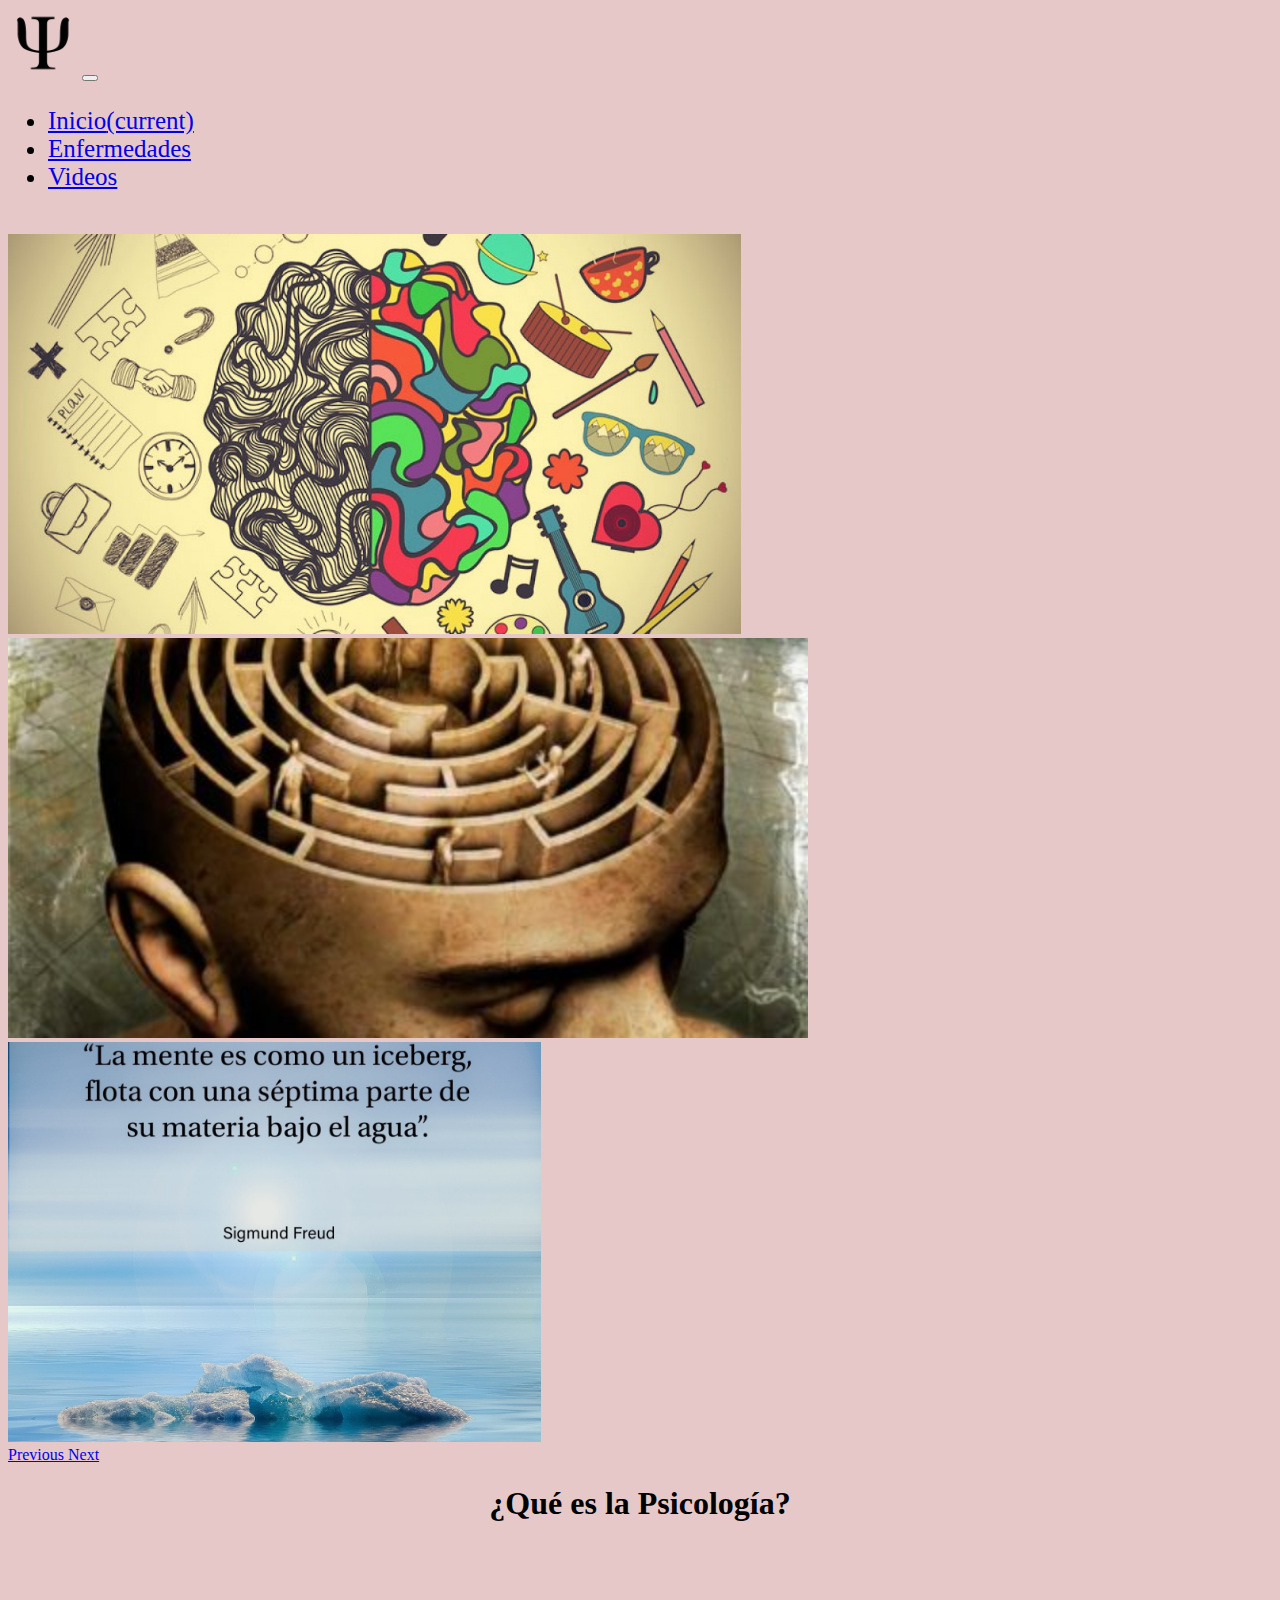
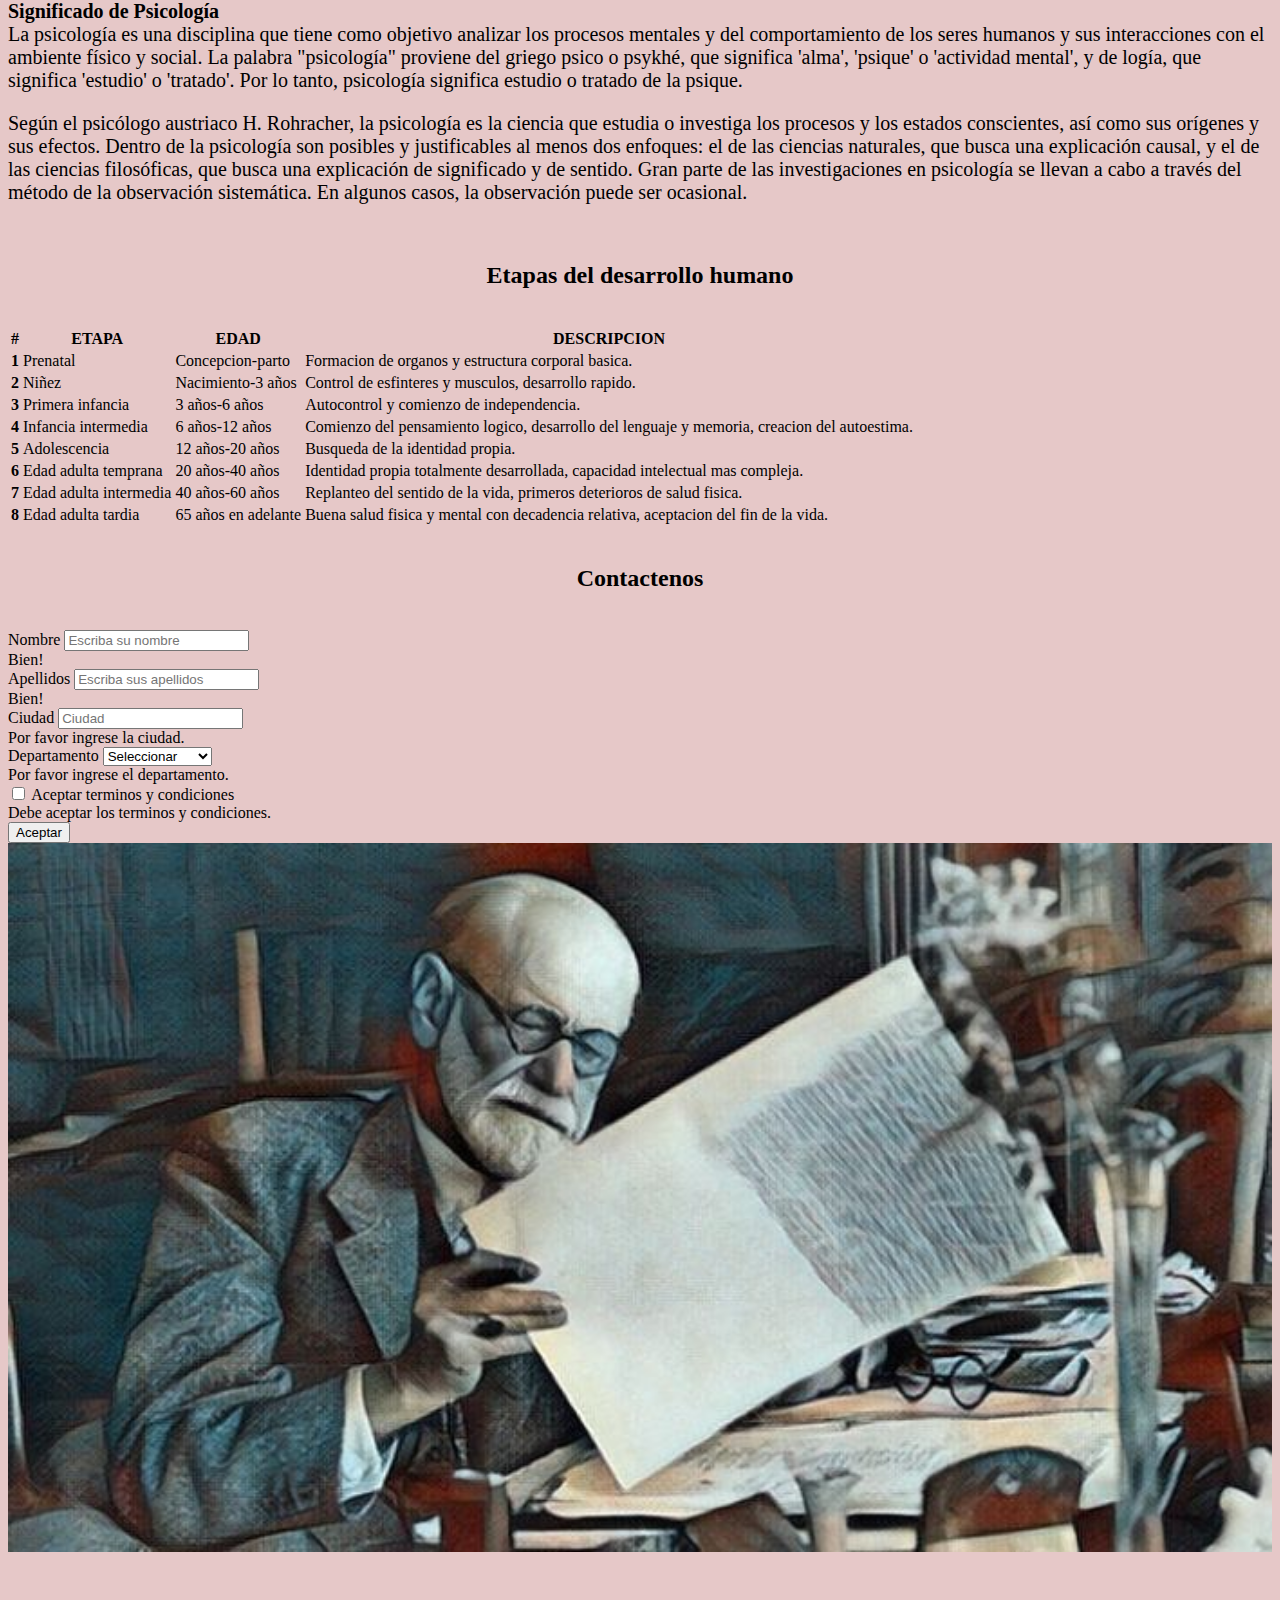
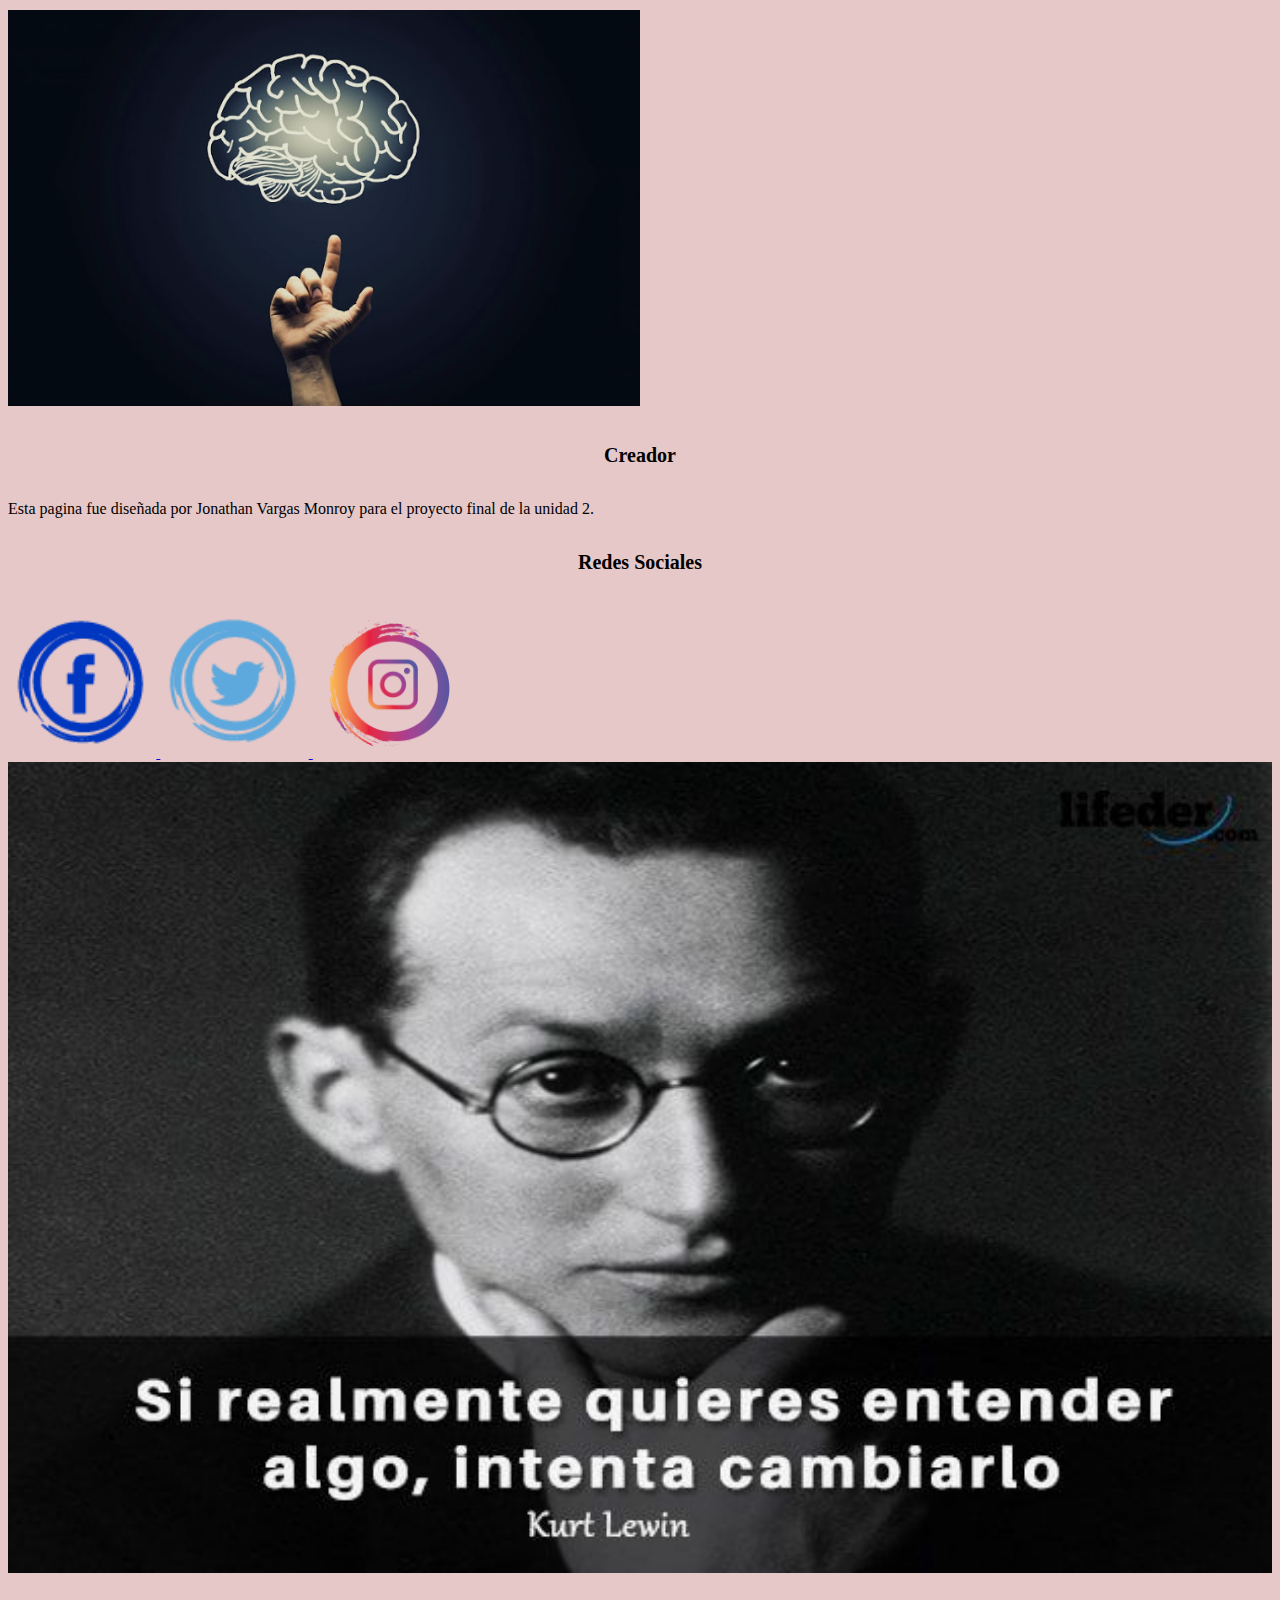
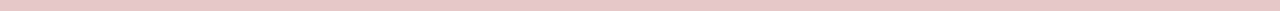
<file: index.html>
<!DOCTYPE html>
<html lang="en">

<head>
  <meta charset="UTF-8">
  <meta name="viewport" content="width=device-width, initial-scale=1.0">
  <title>Psicologia</title>
  <link rel="icon" href="imagenes/logo.png">
  <link rel="stylesheet" href="index.css">
  <link rel="stylesheet" href="https://cdn.jsdelivr.net/npm/bootstrap@4.5.3/dist/css/bootstrap.min.css"
  integrity="sha384-TX8t27EcRE3e/ihU7zmQxVncDAy5uIKz4rEkgIXeMed4M0jlfIDPvg6uqKI2xXr2" crossorigin="anonymous">
</head>

<body class="cuerpo">
  <nav class="navbar navbar-expand-lg navbar-light bg-secondary">
    <a class="navbar-brand" href="#"><img src="imagenes/logo.png" alt="" width="70px" height="70px"
        style="border-radius: 50%;"></a>
    <button class="navbar-toggler" type="button" data-toggle="collapse" data-target="#navbarNav"
      aria-controls="navbarNav" aria-expanded="false" aria-label="Toggle navigation">
      <span class="navbar-toggler-icon"></span>
    </button>
    <div class="collapse navbar-collapse" id="navbarNav">
      <ul class="navbar-nav">
        <li class="nav-item active">
          <a class="nav-link" href="index.html">Inicio<span class="sr-only">(current)</span></a>
        </li>
        <li class="nav-item">
          <a class="nav-link" href="enfermedades.html">Enfermedades</a>
        </li>
        <li class="nav-item">
          <a class="nav-link" href="#">Videos</a>
        </li>
      </ul>
    </div>
  </nav>

  <br>

  <div id="carouselExampleFade" class="carousel slide carousel-fade" data-ride="carousel">
    <div class="carousel-inner">
      <div class="carousel-item active">
        <img src="imagenes/fondo.jpg" class="d-block w-100" alt="fondo" height="400px">
      </div>
      <div class="carousel-item">
        <img src="imagenes/psicologia.jpg" class="d-block w-100" alt="psicologia" height="400px">
      </div>
      <div class="carousel-item">
        <img src="imagenes/frases-psicologia.jpg" class="d-block w-100" alt="frases-psicologia" height="400px">
      </div>
    </div>
    <a class="carousel-control-prev" href="#carouselExampleFade" role="button" data-slide="prev">
      <span class="carousel-control-prev-icon" aria-hidden="true"></span>
      <span class="sr-only">Previous</span>
    </a>
    <a class="carousel-control-next" href="#carouselExampleFade" role="button" data-slide="next">
      <span class="carousel-control-next-icon" aria-hidden="true"></span>
      <span class="sr-only">Next</span>
    </a>
  </div>



  <H1 class="titulo">¿Qué es la Psicología?</H1>

  <br>
  <br>


  <div class="container">
    <div class="row">
      <div class="col-lg-6 col-md-6 col-sm-12">
        <p class="texto"> <b>Significado de Psicología</b>
          <br>
          La psicología es una disciplina que tiene como objetivo analizar los procesos mentales y del comportamiento de
          los seres humanos y sus interacciones con el ambiente físico y social.

          La palabra "psicología" proviene del griego psico o psykhé, que significa 'alma', 'psique' o 'actividad
          mental', y de logía, que significa 'estudio' o 'tratado'. Por lo tanto, psicología significa estudio o tratado
          de la psique.</p>
      </div>

      <div class="col-lg-6 col-md-6 col-sm-12">
        <p class="texto">Según el psicólogo austriaco H. Rohracher, la psicología es la ciencia que estudia o investiga los procesos y
          los estados conscientes, así como sus orígenes y sus efectos.

          Dentro de la psicología son posibles y justificables al menos dos enfoques: el de las ciencias naturales, que
          busca una explicación causal, y el de las ciencias filosóficas, que busca una explicación de significado y de
          sentido.

          Gran parte de las investigaciones en psicología se llevan a cabo a través del método de la observación
          sistemática. En algunos casos, la observación puede ser ocasional.</p>
      </div>
    </div>
  </div>

  <br>

  <h2 class="etapas">Etapas del desarrollo humano</h2>
  <br>

  <div class="container">
    <table class="table table-hover table-dark">
      <thead>
        <tr>
          <th scope="col">#</th>
          <th scope="col">ETAPA</th>
          <th scope="col">EDAD</th>
          <th scope="col">DESCRIPCION</th>
        </tr>
      </thead>
      <tbody>
        <tr>
          <th scope="row">1</th>
          <td>Prenatal</td>
          <td>Concepcion-parto</td>
          <td>Formacion de organos y estructura corporal basica.</td>
        </tr>
        <tr>
          <th scope="row">2</th>
          <td>Niñez</td>
          <td>Nacimiento-3 años</td>
          <td>Control de esfinteres y musculos, desarrollo rapido.</td>
        </tr>
        <tr>
          <th scope="row">3</th>
          <td>Primera infancia</td>
          <td>3 años-6 años</td>
          <td>Autocontrol y comienzo de independencia.</td>
        </tr>
        <tr>
          <th scope="row">4</th>
          <td>Infancia intermedia</td>
          <td>6 años-12 años</td>
          <td>Comienzo del pensamiento logico, desarrollo del lenguaje y memoria, creacion del autoestima.</td>
        </tr>
        <tr>
          <th scope="row">5</th>
          <td>Adolescencia</td>
          <td>12 años-20 años</td>
          <td>Busqueda de la identidad propia.</td>
        <tr>
          <th scope="row">6</th>
          <td>Edad adulta temprana</td>
          <td>20 años-40 años</td>
          <td>Identidad propia totalmente desarrollada, capacidad intelectual mas compleja.</td>
        </tr>
        <tr>
          <th scope="row">7</th>
          <td>Edad adulta intermedia</td>
          <td>40 años-60 años</td>
          <td>Replanteo del sentido de la vida, primeros deterioros de salud fisica.</td>
        </tr>
        <tr>
          <th scope="row">8</th>
          <td>Edad adulta tardia</td>
          <td>65 años en adelante</td>
          <td>Buena salud fisica y mental con decadencia relativa, aceptacion del fin de la vida. </td>
        </tr>
        </tr>
      </tbody>
    </table>
  </div>
<br>

<h2 class="contactenos">Contactenos</h2>
<br>
  <div class="container">
    <div class="row">
     <div class="col-lg-6 col-sm-12">

      <form class="needs-validation bg-warning rounded-lg p-4" novalidate>
        <div class="form-row">
          <div class="col-md-6 mb-3">
            <label for="validationCustom01">Nombre</label>
            <input type="text" class="form-control" id="validationCustom01" value="" required
              placeholder="Escriba su nombre">
            <div class="valid-feedback">
              Bien!
            </div>
          </div>
          <div class="col-md-6 mb-3">
            <label for="validationCustom02">Apellidos</label>
            <input type="text" class="form-control" id="validationCustom02" value="" required
              placeholder="Escriba sus apellidos">
            <div class="valid-feedback">
              Bien!
            </div>
          </div>
        </div>
        <div class="form-row">
          <div class="col-md-6 mb-3">
            <label for="validationCustom03">Ciudad</label>
            <input type="text" class="form-control" id="validationCustom03" required placeholder="Ciudad">
            <div class="invalid-feedback">
              Por favor ingrese la ciudad.
            </div>
          </div>
          <div class="col-md-3 mb-3">
            <label for="validationCustom04">Departamento</label>
            <select class="custom-select" id="validationCustom04" required>
              <option selected disabled value="">Seleccionar</option>
              <option>Cundinamarca</option>
              <option>Atlantico</option>
              <option>Valle</option>
              <option>Antioquia</option>
            </select>
            <div class="invalid-feedback">
              Por favor ingrese el departamento.
            </div>
          </div>
        </div>
        <div class="form-group">
          <div class="form-check">
            <input class="form-check-input" type="checkbox" value="" id="invalidCheck" required>
            <label class="form-check-label" for="invalidCheck">
              Aceptar terminos y condiciones
            </label>
            <div class="invalid-feedback">
              Debe aceptar los terminos y condiciones.
            </div>
          </div>
        </div>
        <button class="btn btn-primary" type="submit">Aceptar</button>
    </div>
    <div class="col-lg-6 col-sm-12">
      <img src="imagenes/freud.jpg" alt="freud" width="100%">
       </div> 
    </form>
  </div>

  </div>


  <script>
    // Example starter JavaScript for disabling form submissions if there are invalid fields
    (function () {
      'use strict';
      window.addEventListener('load', function () {
        // Fetch all the forms we want to apply custom Bootstrap validation styles to
        var forms = document.getElementsByClassName('needs-validation');
        // Loop over them and prevent submission
        var validation = Array.prototype.filter.call(forms, function (form) {
          form.addEventListener('submit', function (event) {
            if (form.checkValidity() === false) {
              event.preventDefault();
              event.stopPropagation();
            }
            form.classList.add('was-validated');
          }, false);
        });
      }, false);
    })();
  </script>


<br>
<br>
<br>


<div class="card-deck mt-5">
  <div class="card bg-secondary">
    <img src="imagenes/Psicologia 3.jpg" class="card-img-top" alt="" width="50%" height="50%">
    <div class="card-body">
      <h5 class="card-title">Creador</h5>
      <p class="card-text">Esta pagina fue diseñada por Jonathan Vargas Monroy para el proyecto final de la unidad 2.</p>
      <p class="card-text"><small class="text-muted"></small></p>
    </div>
  </div>
  <div class="card mt-5 bg-secondary">
    <h5 class="card-title">Redes Sociales</h5>
    <div class="card-body">
      <a href="https://www.facebook.com/BogotaInstituteOfTechnology/"> <img src="imagenes/FACE-01 (1).png"  alt="" height="150px"> </a>
     <a href="https://twitter.com/bit_institute"> <img src="imagenes/TWITTER-01 (1).png" alt="" height="150px"> </a>
     <a href="https://www.instagram.com/bit_institute/?hl=es"> <img src="imagenes/logo instagram.png" alt="" height="150px"> </a> 
    </div>
  </div>
  <div class="card">
    <img src="imagenes/kurt lewin.jpg" class="card-img-top" alt="" width="100%" height="100%">
    <div class="card-body">
      <h5 class="card-title"></h5>
      <p class="card-text"></p>
      <p class="card-text"><small class="text-muted"></small></p>
    </div>
  </div>
</div>




  <script src="https://code.jquery.com/jquery-3.5.1.slim.min.js"
    integrity="sha384-DfXdz2htPH0lsSSs5nCTpuj/zy4C+OGpamoFVy38MVBnE+IbbVYUew+OrCXaRkfj"
    crossorigin="anonymous"></script>
  <script src="https://cdn.jsdelivr.net/npm/bootstrap@4.5.3/dist/js/bootstrap.bundle.min.js"
    integrity="sha384-ho+j7jyWK8fNQe+A12Hb8AhRq26LrZ/JpcUGGOn+Y7RsweNrtN/tE3MoK7ZeZDyx"
    crossorigin="anonymous"></script>

</body>


</html>
</file>
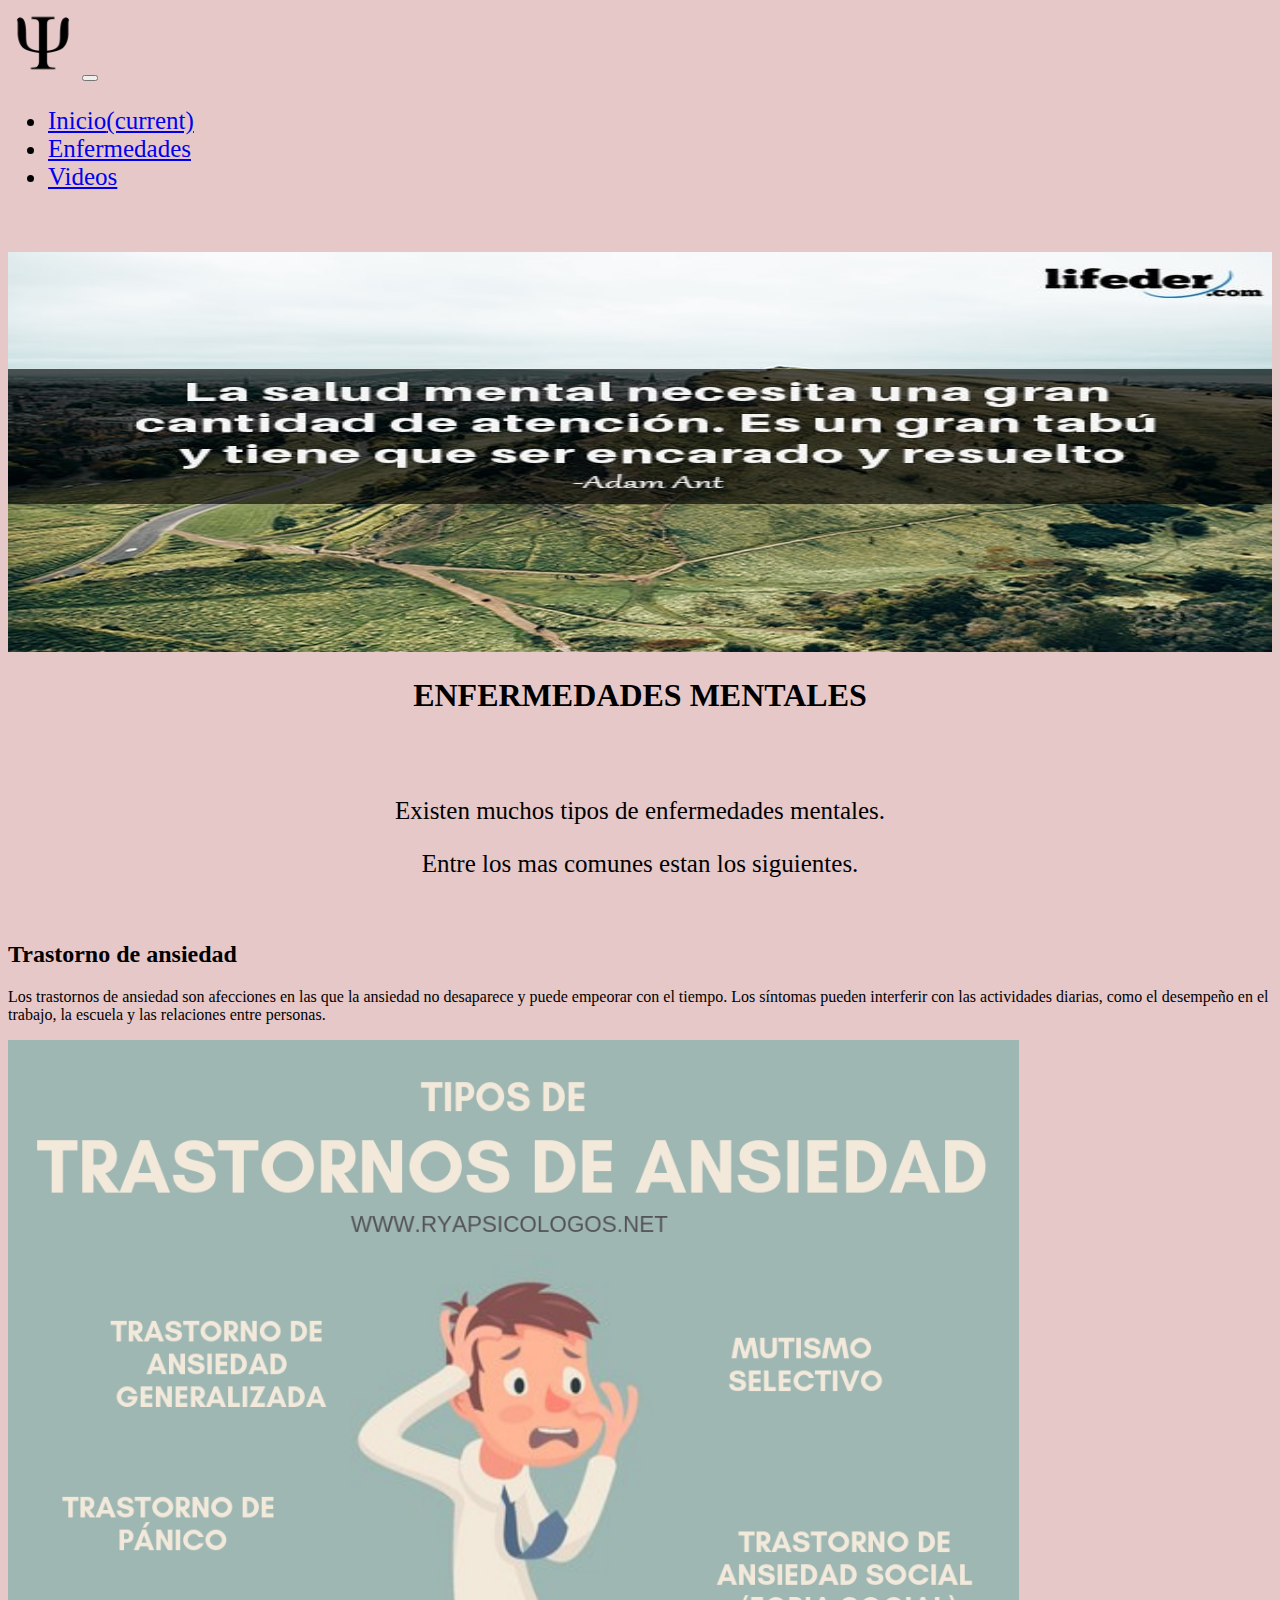
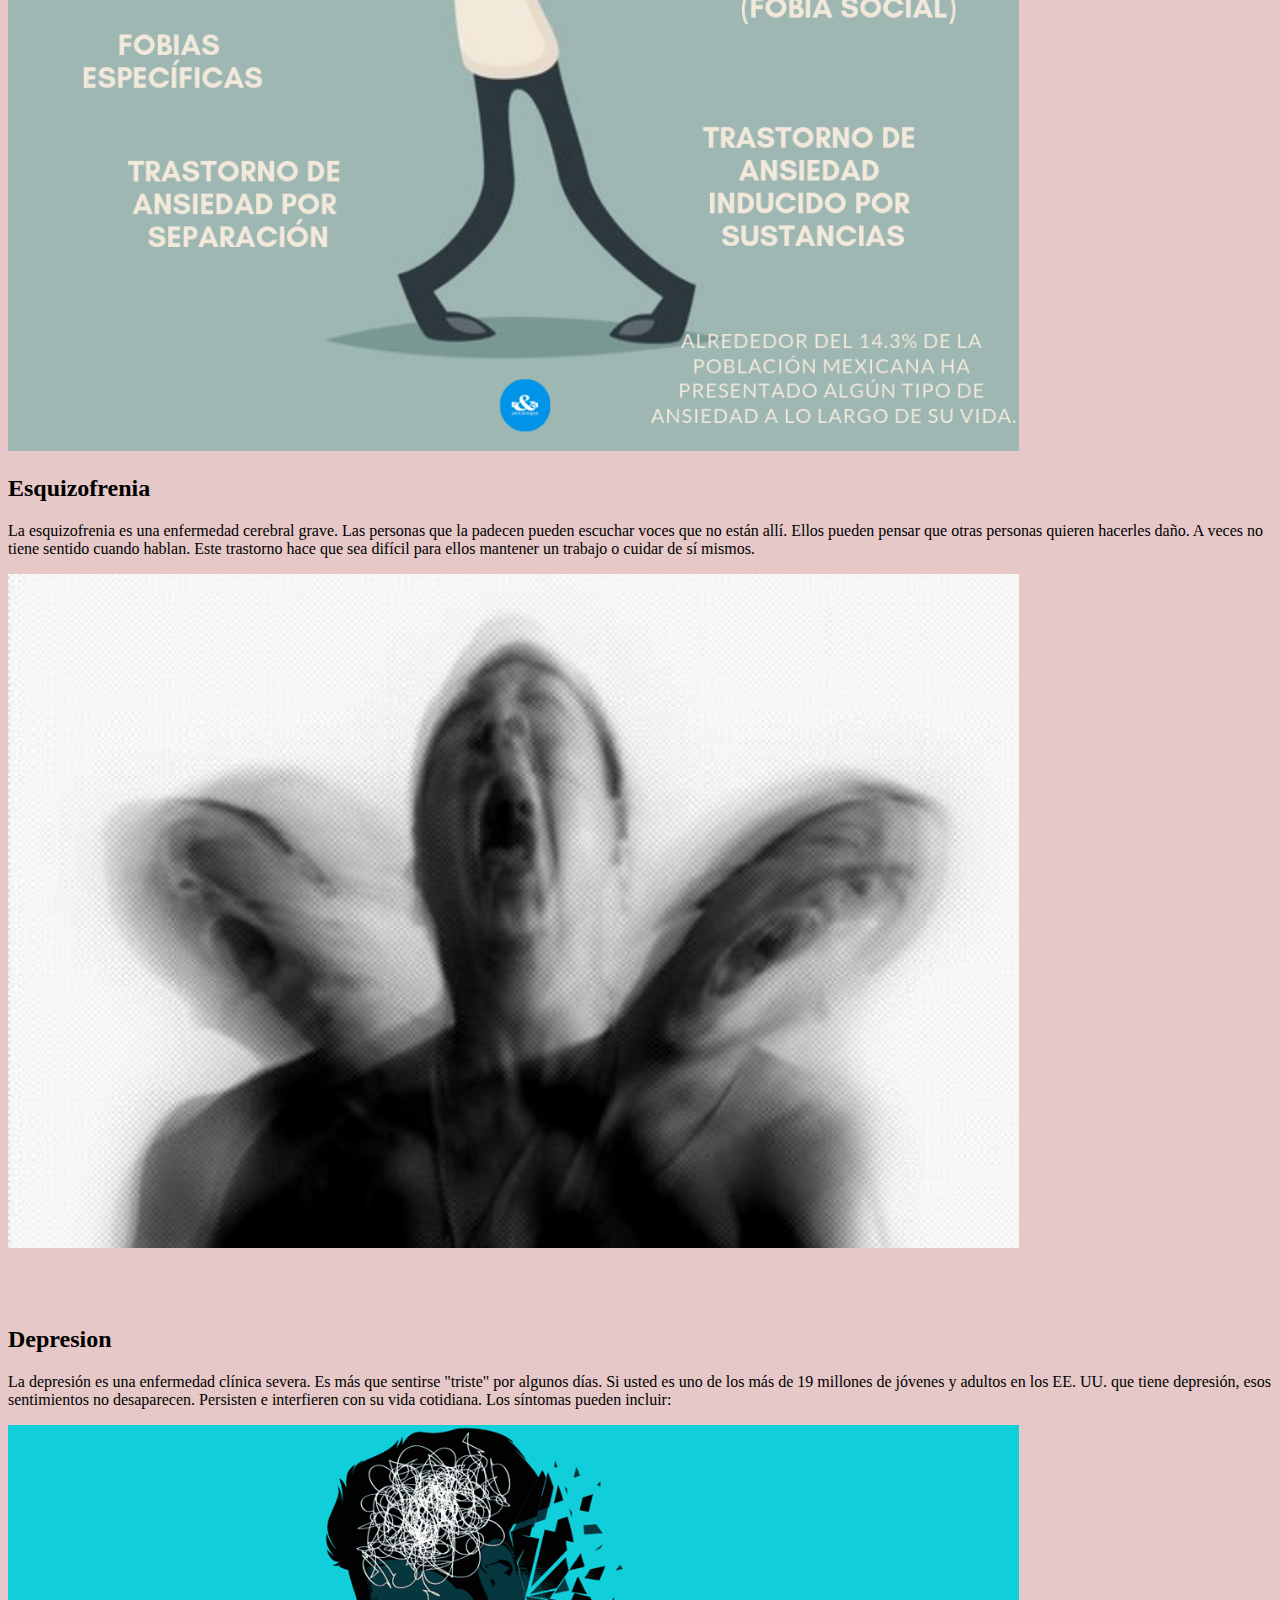
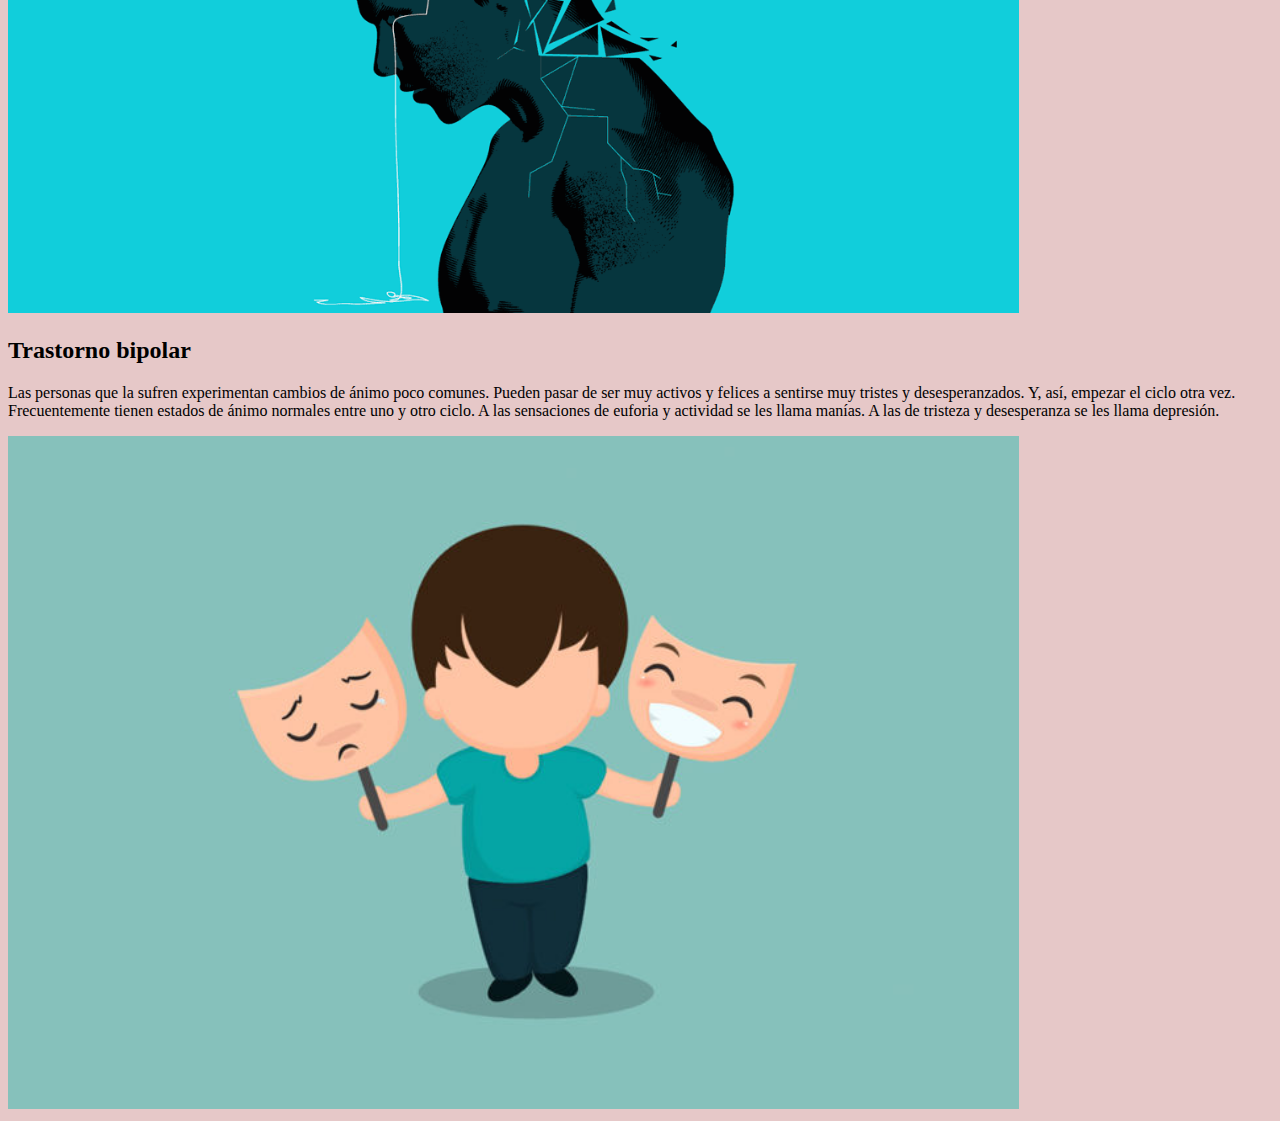
<file: enfermedades.html>
<!DOCTYPE html>
<html lang="en">

<head>
    <meta charset="UTF-8">
    <meta name="viewport" content="width=device-width, initial-scale=1.0">
    <title>Enfermedades</title>
    <link rel="icon" href="imagenes/logo.png">
    <link rel="stylesheet" href="enfermedades.css">
    <link rel="stylesheet" href="https://cdn.jsdelivr.net/npm/bootstrap@4.5.3/dist/css/bootstrap.min.css"
        integrity="sha384-TX8t27EcRE3e/ihU7zmQxVncDAy5uIKz4rEkgIXeMed4M0jlfIDPvg6uqKI2xXr2" crossorigin="anonymous">
</head>

<body class="cuerpo">

    <nav class="navbar navbar-expand-lg navbar-light bg-secondary">
        <a class="navbar-brand" href="#"><img src="imagenes/logo.png" alt="" width="70px" height="70px"
                style="border-radius: 50%;"></a>
        <button class="navbar-toggler" type="button" data-toggle="collapse" data-target="#navbarNav"
            aria-controls="navbarNav" aria-expanded="false" aria-label="Toggle navigation">
            <span class="navbar-toggler-icon"></span>
        </button>
        <div class="collapse navbar-collapse" id="navbarNav">
            <ul class="navbar-nav">
                <li class="nav-item active">
                    <a class="nav-link" href="index.html">Inicio<span class="sr-only">(current)</span></a>
                </li>
                <li class="nav-item">
                    <a class="nav-link" href="enfermedades.html">Enfermedades</a>
                </li>
                <li class="nav-item">
                    <a class="nav-link" href="videos.html">Videos</a>
                </li>
            </ul>
        </div>
    </nav>

   <br>
   <br>

  <img src="imagenes/Salud-Mental-Lifeder-4.jpg" alt="" width="100%" height="400px">



    <H1 class="titulo">ENFERMEDADES MENTALES</H1>

    <br>
    <br>

    <div class="parrafo">
        <p>Existen muchos tipos de enfermedades mentales.</p>
        <p> Entre los mas comunes estan los siguientes.</p>
    </div>

    <br>
    <div class="container">
        <div class="row">
            <div class="col-lg-6 col-md-6 col-sm-12">
                <h2>Trastorno de ansiedad</h2>
                <p>Los trastornos de ansiedad son afecciones en las que la ansiedad no desaparece y puede empeorar con
                    el tiempo. Los síntomas pueden interferir con las actividades diarias, como el desempeño en el
                    trabajo, la escuela y las relaciones entre personas.</p>
                <img src="imagenes2/transtorno de ansiedad.png" alt="" width="80%" height="80%">
            </div>
            <div class="col-lg-6 col-md-6 col-sm-12">
                <h2>Esquizofrenia</h2>
                <p>La esquizofrenia es una enfermedad cerebral grave. Las personas que la padecen pueden escuchar voces
                    que no están allí. Ellos pueden pensar que otras personas quieren hacerles daño. A veces no tiene
                    sentido cuando hablan. Este trastorno hace que sea difícil para ellos mantener un trabajo o cuidar
                    de sí mismos.</p>
                <img src="imagenes2/esquizofrenia.jpg" alt="" width="80%" height="80%">
            </div>

        </div>
    </div>
    <br>
    <br>
    <br>

    <div class="container">
        <div class="row">
            <div class="col-lg-6 col-md-6 col-sm-12">
                <h2>Depresion</h2>
                <p>La depresión es una enfermedad clínica severa. Es más que sentirse "triste" por algunos días. Si
                    usted es uno de los más de 19 millones de jóvenes y adultos en los EE. UU. que tiene depresión, esos
                    sentimientos no desaparecen. Persisten e interfieren con su vida cotidiana. Los síntomas pueden
                    incluir:</p>
                <img src="imagenes2/depresion.png" alt="" width="80%" height="80%">
            </div>
            <div class="col-lg-6 col-md-6 col-sm-12">
                <h2>Trastorno bipolar</h2>
                <p>Las personas que la sufren experimentan cambios de ánimo poco comunes. Pueden pasar de ser muy
                    activos y felices a sentirse muy tristes y desesperanzados. Y, así, empezar el ciclo otra vez.
                    Frecuentemente tienen estados de ánimo normales entre uno y otro ciclo. A las sensaciones de euforia
                    y actividad se les llama manías. A las de tristeza y desesperanza se les llama depresión.</p>
                <img src="imagenes2/trastorno-bipolar.jpg" alt="" width="80%" height="80%">
            </div>
        </div>
    </div>




 
    <script src="https://code.jquery.com/jquery-3.5.1.slim.min.js"
        integrity="sha384-DfXdz2htPH0lsSSs5nCTpuj/zy4C+OGpamoFVy38MVBnE+IbbVYUew+OrCXaRkfj"
        crossorigin="anonymous"></script>
    <script src="https://cdn.jsdelivr.net/npm/bootstrap@4.5.3/dist/js/bootstrap.bundle.min.js"
        integrity="sha384-ho+j7jyWK8fNQe+A12Hb8AhRq26LrZ/JpcUGGOn+Y7RsweNrtN/tE3MoK7ZeZDyx"
        crossorigin="anonymous"></script>
</body>

</html>
</file>
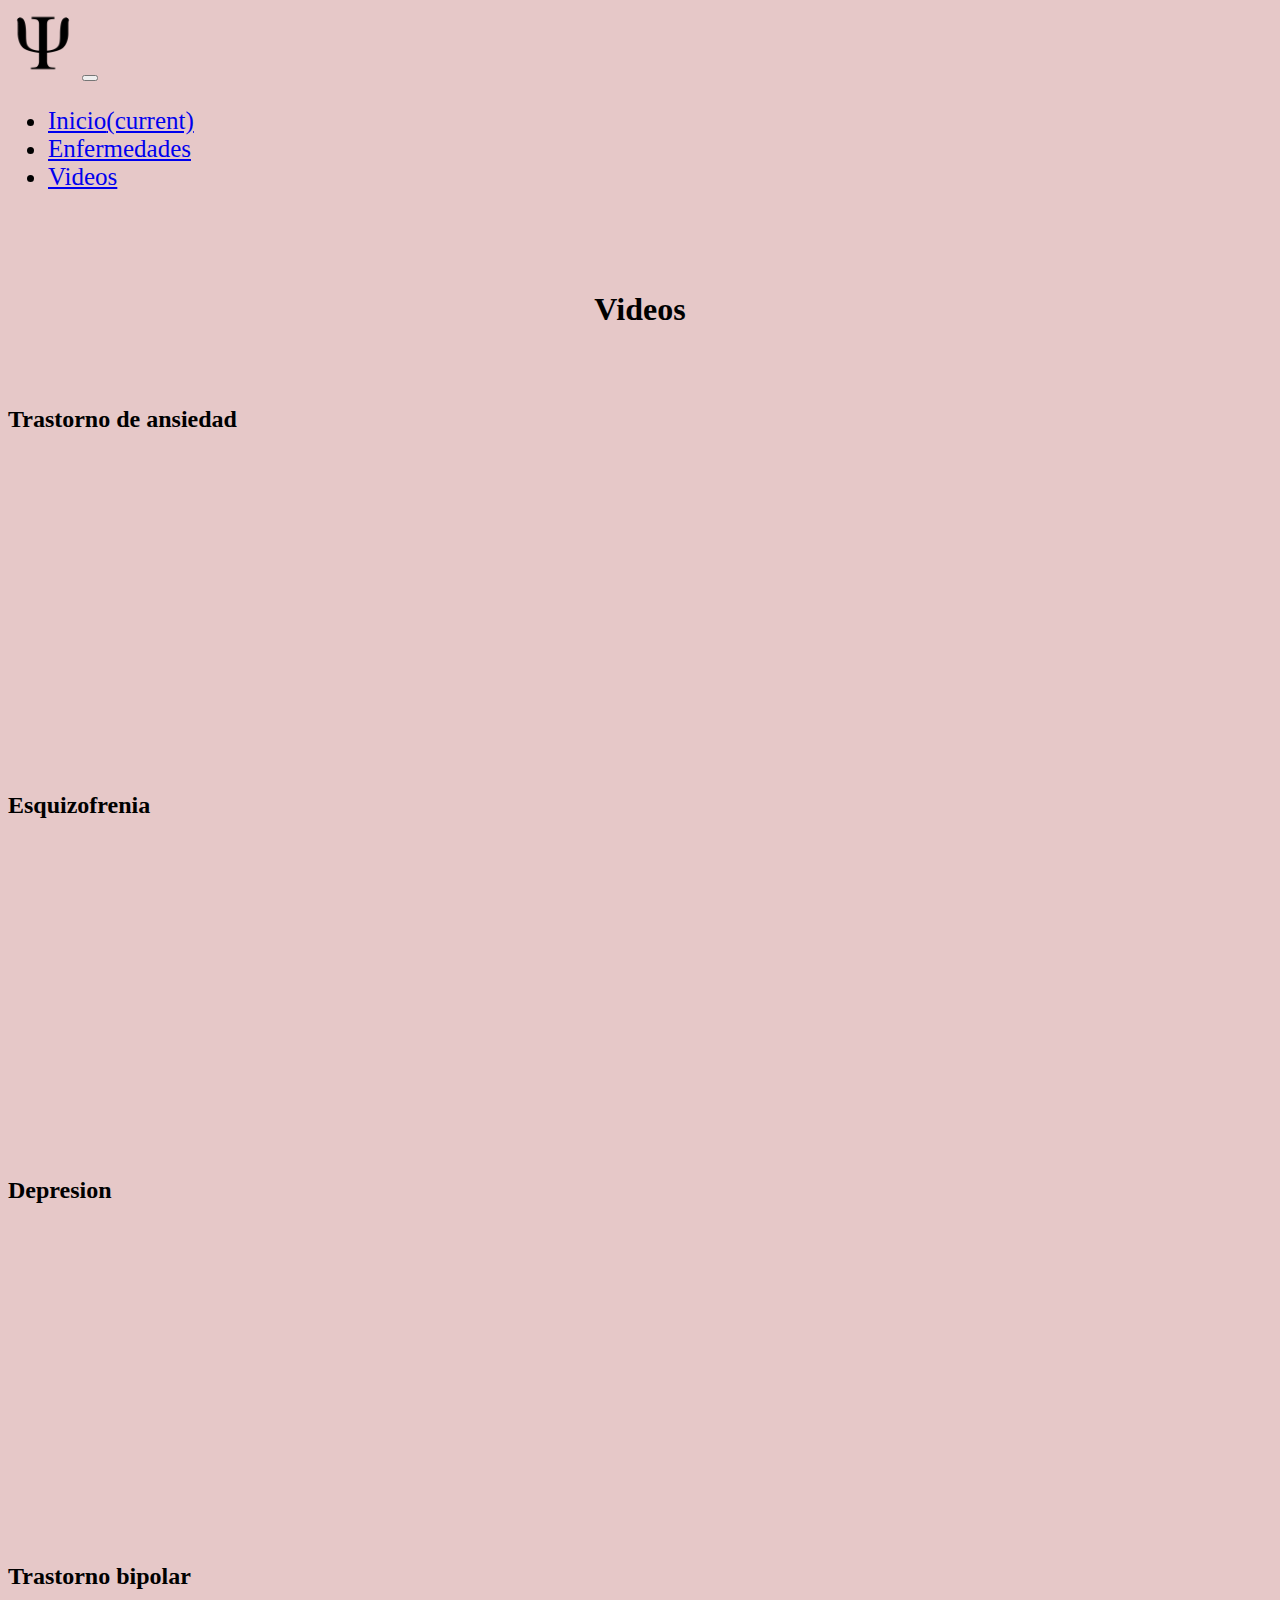
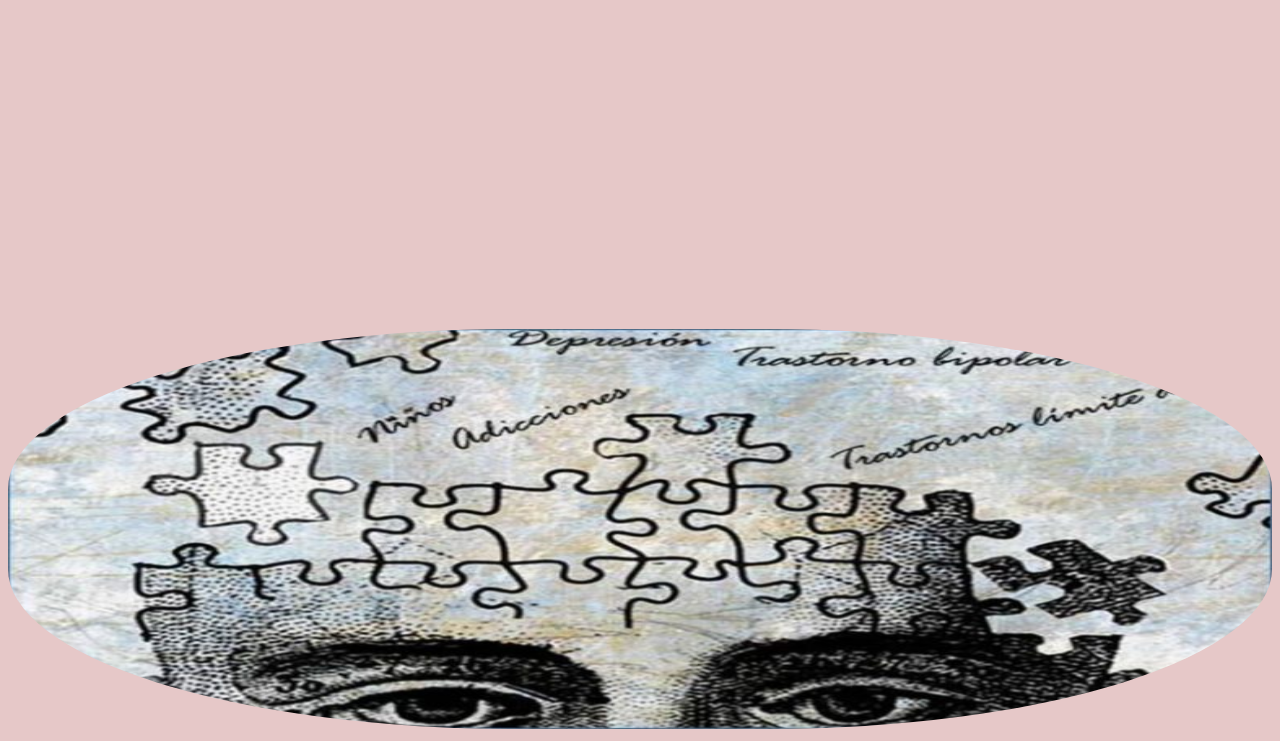
<file: videos.html>
<!DOCTYPE html>
<html lang="en">

<head>
    <meta charset="UTF-8">
    <meta name="viewport" content="width=device-width, initial-scale=1.0">
    <title>Videos</title>
    <link rel="icon" href="imagenes/logo.png">
    <link rel="stylesheet" href="videos.css">
    <link rel="stylesheet" href="https://cdn.jsdelivr.net/npm/bootstrap@4.5.3/dist/css/bootstrap.min.css"
        integrity="sha384-TX8t27EcRE3e/ihU7zmQxVncDAy5uIKz4rEkgIXeMed4M0jlfIDPvg6uqKI2xXr2" crossorigin="anonymous">
</head>


<body class="cuerpo">
    <nav class="navbar navbar-expand-lg navbar-light bg-secondary">
        <a class="navbar-brand" href="#"><img src="imagenes/logo.png" alt="" width="70px" height="70px"
                style="border-radius: 50%;"></a>
        <button class="navbar-toggler" type="button" data-toggle="collapse" data-target="#navbarNav"
            aria-controls="navbarNav" aria-expanded="false" aria-label="Toggle navigation">
            <span class="navbar-toggler-icon"></span>
        </button>
        <div class="collapse navbar-collapse" id="navbarNav">
            <ul class="navbar-nav">
                <li class="nav-item active">
                    <a class="nav-link" href="index.html">Inicio<span class="sr-only">(current)</span></a>
                </li>
                <li class="nav-item">
                    <a class="nav-link" href="enfermedades.html">Enfermedades</a>
                </li>
                <li class="nav-item">
                    <a class="nav-link" href="#">Videos</a>
                </li>
            </ul>
        </div>
    </nav>

    <br>
    <br>
    <br>

    <h1 class="videos">Videos</h1>

    <br>
    <br>


    <div class="container mt-5">
        <div class="row">
            <div class="col-lg-6 col-md-6 col-sm-12">
                <h2>Trastorno de ansiedad</h2>
                <iframe width="560" height="315" src="https://www.youtube.com/embed/XBUSVhKukiA" frameborder="0"
                    allow="accelerometer; autoplay; clipboard-write; encrypted-media; gyroscope; picture-in-picture"
                    allowfullscreen></iframe>
            </div>

            <div class="col-lg-6 col-md-6 col-sm-12">
                <h2>Esquizofrenia</h2>
                <iframe width="560" height="315" src="https://www.youtube.com/embed/nY2odQhVGL0" frameborder="0"
                    allow="accelerometer; autoplay; clipboard-write; encrypted-media; gyroscope; picture-in-picture"
                    allowfullscreen></iframe>
            </div>
        </div>
    </div>


    <div class="container mt-3">
    <div class="row">
           <div class="col-lg-6 col-md-6 col-sm-12">
            <h2>Depresion</h2>
            <iframe width="560" height="315" src="https://www.youtube.com/embed/HZW6m2jAHuw" frameborder="0"
                allow="accelerometer; autoplay; clipboard-write; encrypted-media; gyroscope; picture-in-picture"
                allowfullscreen></iframe>
            </div>

           <div class="col-lg-6 col-md-6 col-sm-12">
               <h2>Trastorno bipolar</h2>
             <iframe width="560" height="315" src="https://www.youtube.com/embed/4RFFIvuZdOk" frameborder="0" allow="accelerometer; autoplay; clipboard-write; encrypted-media; gyroscope; picture-in-picture" allowfullscreen></iframe>
           </div>

    </div>

    </div>

<div class="container mt-5">
<img class="imagen" src="imagenes/psicologia2.jpg" alt="" width="100%" height="400px"> 
</div>



    <script src="https://code.jquery.com/jquery-3.5.1.slim.min.js"
        integrity="sha384-DfXdz2htPH0lsSSs5nCTpuj/zy4C+OGpamoFVy38MVBnE+IbbVYUew+OrCXaRkfj"
        crossorigin="anonymous"></script>
    <script src="https://cdn.jsdelivr.net/npm/bootstrap@4.5.3/dist/js/bootstrap.bundle.min.js"
        integrity="sha384-ho+j7jyWK8fNQe+A12Hb8AhRq26LrZ/JpcUGGOn+Y7RsweNrtN/tE3MoK7ZeZDyx"
        crossorigin="anonymous"></script>
</body>

</html>
</file>
<file: index.css>
.titulo{
text-align: center;

}

.etapas{
text-align: center;

}

.contactenos{
text-align: center;

}

.cuerpo {
background-color: rgb(230, 200, 200);

}

.navbar-nav{
font-size: 25px;
}

.texto {
font-size: 20px;

}

.card-title {
text-align: center;
font-size: 20px;

}
</file>
<file: enfermedades.css>
.parrafo{
text-align: center;
font-size: 25px;

}

.titulo{
text-align: center;

}

.cuerpo{

background-color: rgb(230, 200, 200);
}

.navbar-nav{
font-size: 25px;
}
</file>
<file: videos.css>
.videos{
text-align: center;

}

.cuerpo{

background-color: rgb(230, 200, 200);
}
    
.navbar-nav{
font-size: 25px;
}

.imagen {
border-radius: 40%;

}
</file>
